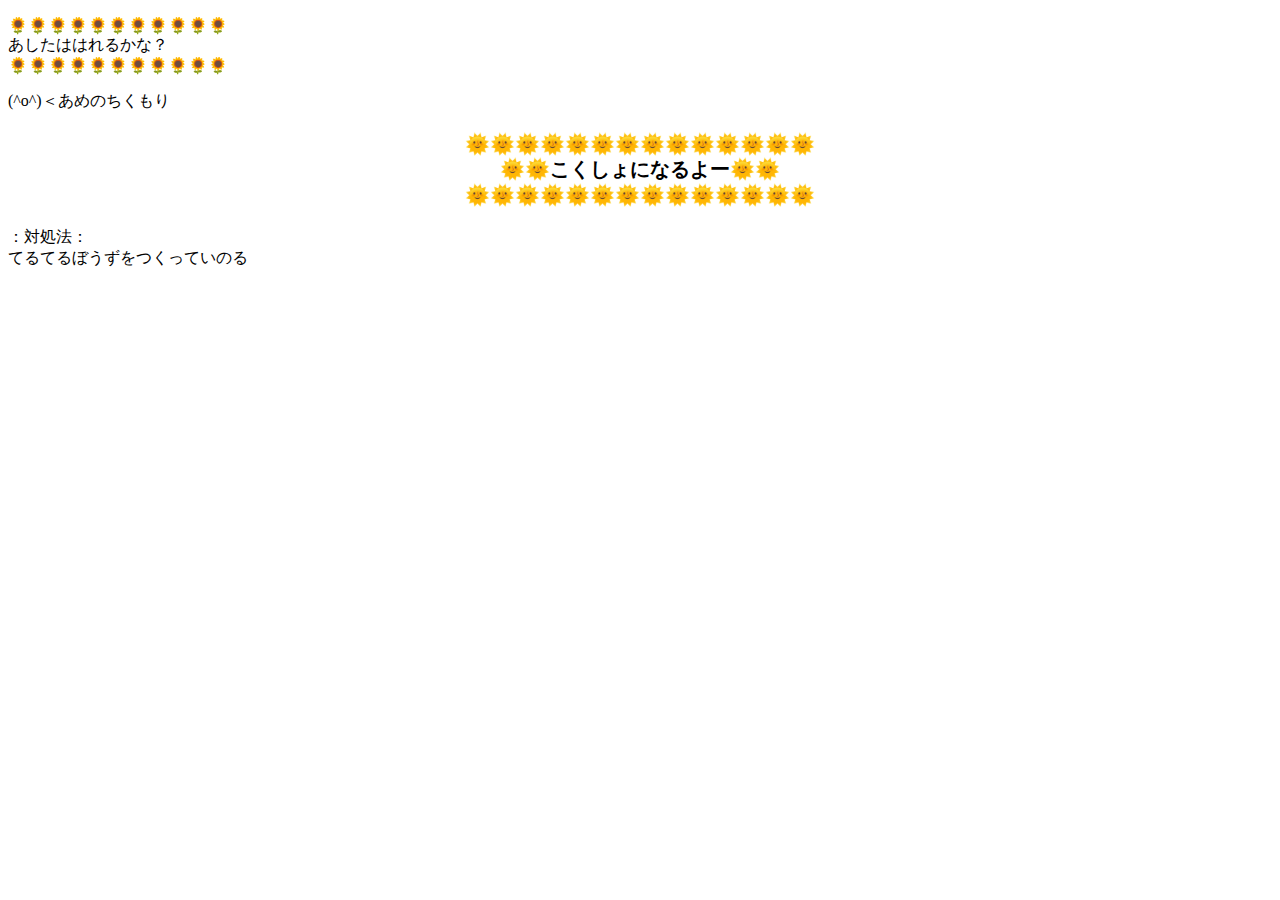
<file: css_sample_03/index.html>
<!DOCTYPE html>
<html lang="ja">

<head>
  <meta charset="UTF-8">
  <link rel="stylesheet" href="style.css">
  <meta name="viewport" content="width=device-width, initial-scale=1.0">
  <title>サイトのタイトル</title>
</head>

<body>
  <div id="wrap">
    <header> 
      <p class="page-title">🌻🌻🌻🌻🌻🌻🌻🌻🌻🌻🌻<br>
        あしたははれるかな？<br>
        🌻🌻🌻🌻🌻🌻🌻🌻🌻🌻🌻</p>
    </header> 
    <nav> 
      <p>(^o^)＜あめのちくもり</p> 
    </nav> 
    <main> 
      <p> 🌞🌞🌞🌞🌞🌞🌞🌞🌞🌞🌞🌞🌞🌞<br>
        🌞🌞こくしょになるよー🌞🌞<br>
        🌞🌞🌞🌞🌞🌞🌞🌞🌞🌞🌞🌞🌞🌞</p>
    </main> 
    <footer> 
      <p>：対処法：<br>
        てるてるぼうずをつくっていのる
      </p>
    </footer> 
  </div>
</body>

</html>
</file>
<file: css_sample_03/style.css>
main p {
    font-size: 20px;
    font-weight: bold;
    font-family: "ヒラギノ角ゴ Pro W3", "Hiragino Kaku Gothic Pro", "メイリオ", Meiryo, Osaka, "ＭＳ Ｐゴシック", "MS PGothic", sans-serif;
    text-align: center;
  }
</file>
